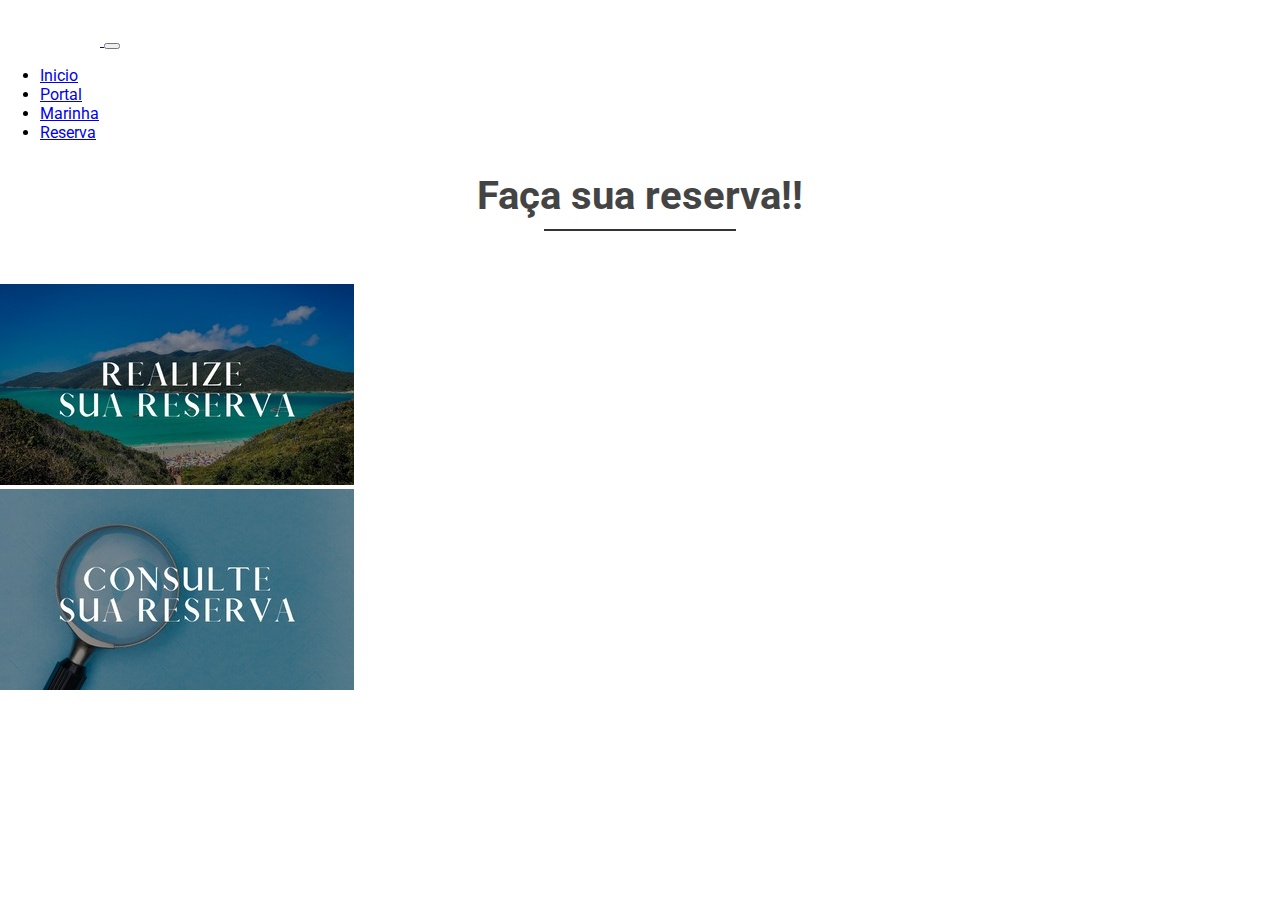
<file: reservaCentral.html>
<!DOCTYPE html>
<html lang="en">
<head>
    <meta charset="UTF-8">
    <title>Document</title>
    <!-- CSS only -->
    <link rel="stylesheet" href="css/reservaC.css">
    <link href="https://cdn.jsdelivr.net/npm/bootstrap@5.0.2/dist/css/bootstrap.min.css" rel="stylesheet" integrity="sha384-EVSTQN3/azprG1Anm3QDgpJLIm9Nao0Yz1ztcQTwFspd3yD65VohhpuuCOmLASjC" crossorigin="anonymous">
    <!-- JavaScript Bundle with Popper -->
    <script src="https://cdn.jsdelivr.net/npm/bootstrap@5.0.2/dist/js/bootstrap.bundle.min.js" integrity="sha384-MrcW6ZMFYlzcLA8Nl+NtUVF0sA7MsXsP1UyJoMp4YLEuNSfAP+JcXn/tWtIaxVXM" crossorigin="anonymous"></script>
    <!--Font-->
    <link rel="preconnect" href="https://fonts.gstatic.com" crossorigin>
    <link href="https://fonts.googleapis.com/css2?family=Roboto:wght@300;400;700&display=swap" rel="stylesheet">
</head>
    <body>
        <header>
            <nav class="navbar navbar-expand-lg fixed-top bg-dark navbar-dark" >
                <div class="container">
                    <a class="navbar-brand" href="Index.html">
                        <img src="img/logo.png" alt="logo">
                    </a>
                    <button class="navbar-toggler" type="button" data-bs-toggle="collapse" data-bs-target="#navbar-links" aria-controls="navbarSupportedContent" aria-expanded="false" aria-label="Toggle navigation">
                        <span class="navbar-toggler-icon"></span>
                    </button>
                    <div class="collapse navbar-collapse justify-content-end " id="navbar-links">
                        <ul class="navbar nav">
                            <li class="nav-item">
                                <a class="nav-link text-light" href="Index.html">Inicio</a>
                            </li>
                            <li class="nav-item">
                                <a class="nav-link text-light" href="fipac.php">Portal</a>
                            </li>
                            <li class="nav-item">
                                <a class="nav-link text-light" href="#">Marinha</a>
                            </li>
                            <li class="nav-item">
                                <a class="nav-link text-light" href="reservaCentral.html">Reserva</a>
                            </li>
                        </ul>
                    </div>
                </div>
            </nav>
        </header>
        <main>
            <div class="container">
                <div class="row">
                    <div class="col-12 mt-5">
                        <h3 class="main-title">Faça sua reserva!!</h3>
                    </div>
                </div>
                <div class="row justify-content-center">
                    <div class="col-xxl-5 col-md-6 col-16 ">
                        <div class="card">
                            <a href="php/reserva.php">
                                <img src="img/reserva.jpeg" class="card-img" alt="...">
                            </a>
                        </div>
                    </div>
                    <div class="col-xxl-5 col-md-6 mt-md-0 mb-md-0 col-12 mt-3 mb-5">
                        <div class="card">
                            <a href="php/consulRe.php">
                                <img src="img/consulta.jpeg" class="card-img" alt="...">
                            </a>
                        </div>
                    </div>
                </div>
            </div>
        </main>
    </body>
</html>
</file>
<file: css/reservaC.css>
/*Geral*/
html, body {
    margin: 0;
    padding: 0;
    height: 100%;
    }
body{
    font-family: 'Roboto', sans-serif !important;
    
}
/*Navbar*/
#itens{
    color: #FFF;
}

/*Titlo*/

.main-title{
    color: #444;
    margin: 30px 0 65px 0;
    font-size: 40px;
    text-align: center;
}
.main-title::after{
    content: "";
    display: block;
    border-top: 2px solid #333;
    width: 15%;
    position: absolute;
    margin-top: 10px;
    left: 42.5%;
}
@media (max-width: 992px) {
    main{ 
        padding-top: 8%!important;
    }
}
</file>
